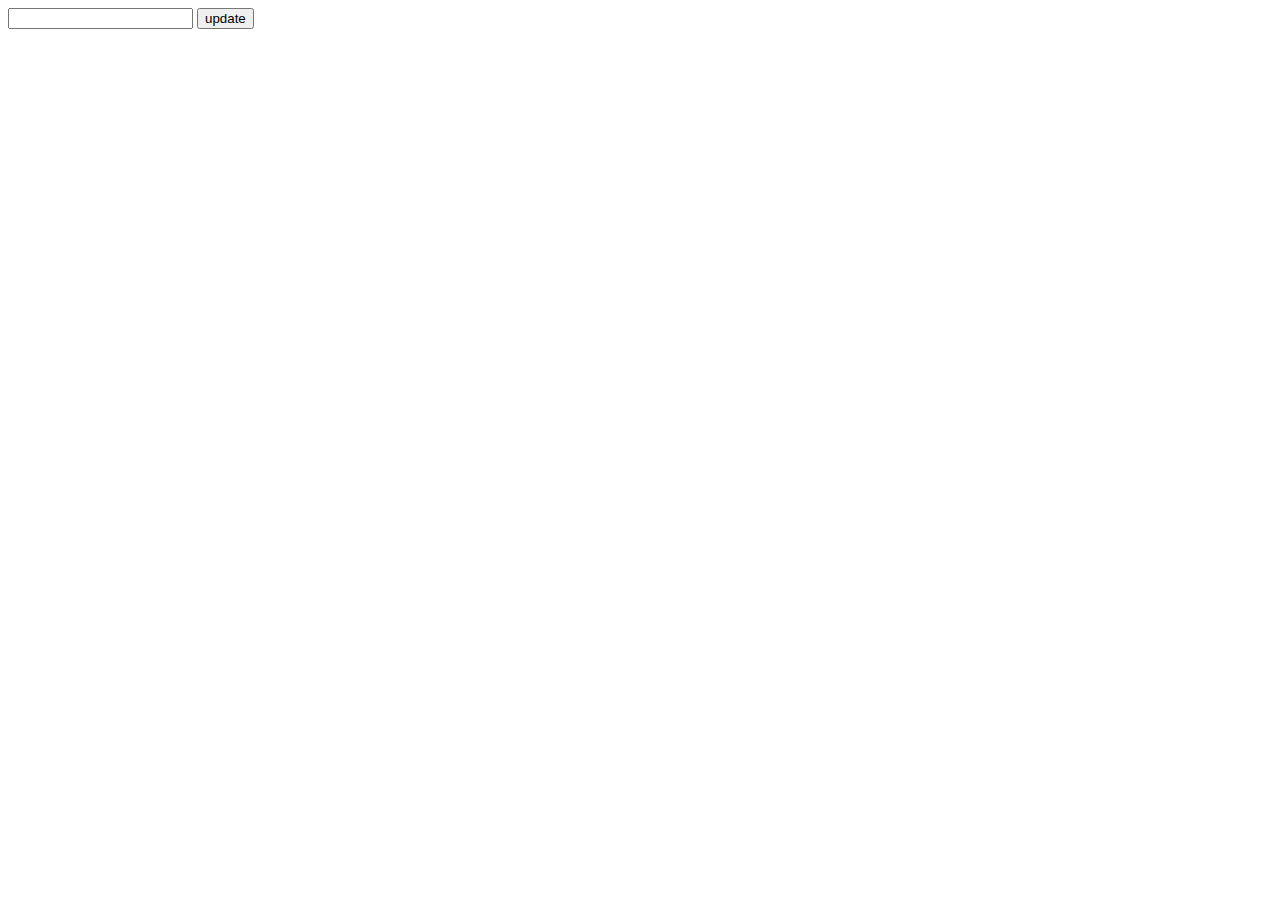
<file: templates/user/edit.html>
<!DOCTYPE html>
<html lang="en">
<head>
    <meta charset="UTF-8">
    <title>user edit</title>
</head>
<body>
    <div>
        <form action="{{ url_for('.update', id=user.id) }}" method="post">
            <input name="username">
            <button>update</button>
        </form>
    </div>
</body>
</html>
</file>
